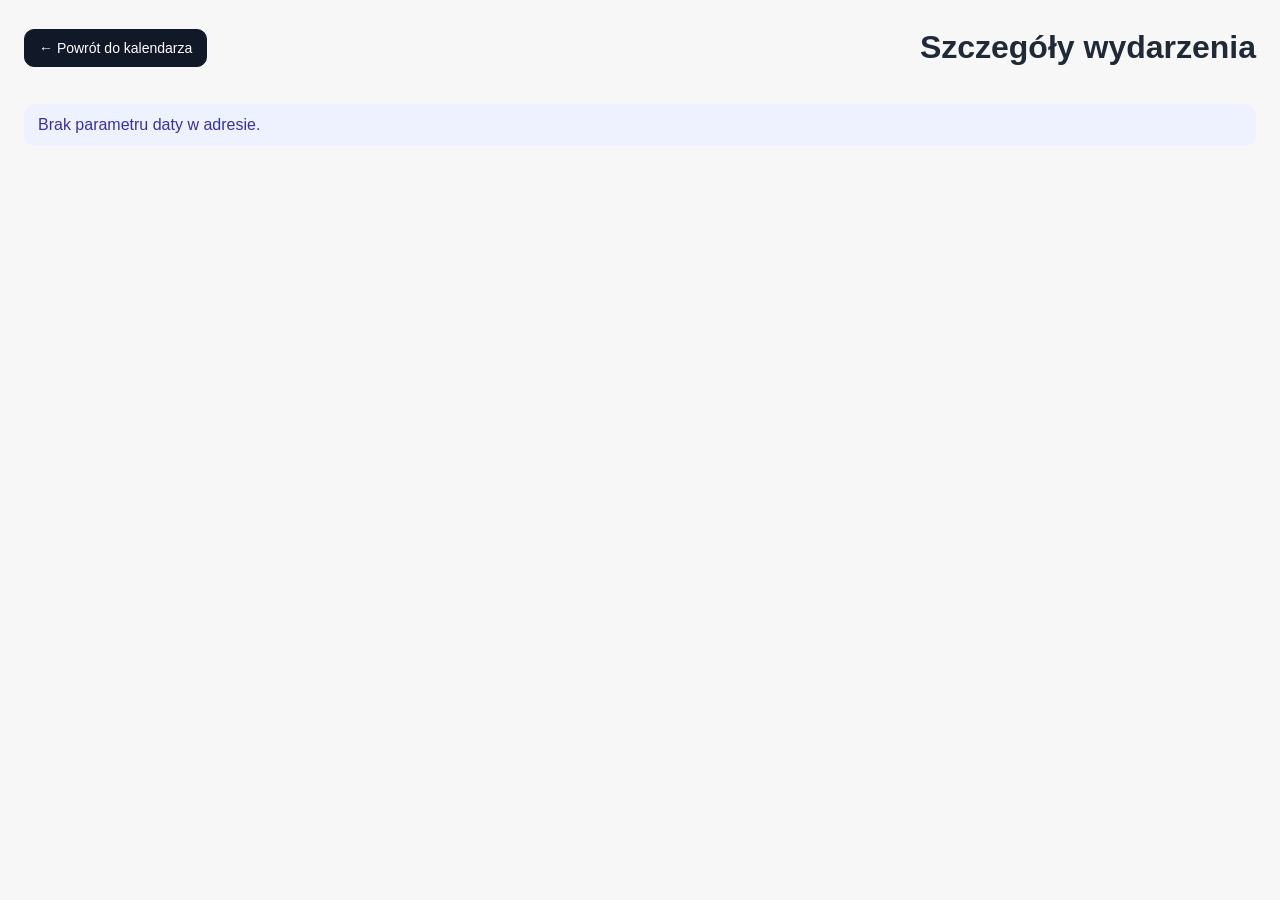
<file: event.html>
<!DOCTYPE html>
<html lang="pl">
<head>
  <meta charset="UTF-8" />
  <meta name="viewport" content="width=device-width, initial-scale=1.0" />
  <title>Szczegóły wydarzenia</title>
  <link rel="stylesheet" href="style.css" />
</head>
<body>
  <div class="event-page">
    <div class="event-layout">
      <div class="event-header">
        <a href="index.html" class="btn dark">← Powrót do kalendarza</a>
        <h1>Szczegóły wydarzenia</h1>
      </div>

      <div id="eventStatus" class="status">Ładowanie szczegółów...</div>

      <div id="eventContent" class="event-content hidden">
        <section class="detail-card">
          <div class="color-bar" id="colorBar"></div>
          <h2 id="eventTitle">-</h2>

          <div class="detail-grid">
            <div class="detail-item">
              <span class="label">Data</span>
              <span id="eventDate">-</span>
            </div>

            <div class="detail-item hidden">
              <span class="label">Lokalizacja</span>
              <span id="eventLocation">-</span>
            </div>

            <div class="detail-item hidden">
              <span class="label">Godzina startu</span>
              <span id="eventStart">-</span>
            </div>

            <div class="detail-item hidden">
              <span class="label">Godzina końca</span>
              <span id="eventEnd">-</span>
            </div>

            <div class="detail-item hidden">
              <span class="label">Cały dzień</span>
              <span id="eventAllDay">-</span>
            </div>

            <div class="detail-item hidden">
              <span class="label">Kategoria</span>
              <span id="eventCategory">-</span>
            </div>
          </div>
        </section>

        <section class="detail-card">
          <h3>Memo</h3>
          <!--<p class="hint">
            Najpierw możesz zapisać memo dla kilku dni, a później wrócić do kalendarza i użyć przycisku <code>Kopiuj cały memo.json</code>.
          </p>-->

          <textarea id="memoInput" class="memo-input" placeholder="Tutaj wpisz memo..."></textarea>

          <div class="button-row">
            <button id="saveMemoBtn" class="btn dark">Zapisz memo</button>
            <button id="copyJsonBtn" class="btn ghost">Kopiuj cały memo.json</button>
          </div>

          <div id="memoStatus" class="status small"></div>
        </section>

        <section class="detail-card hidden">
          <h3>Podgląd całego memo.json</h3>
          <pre id="jsonPreview" class="json-preview">{}</pre>
        </section>
      </div>
    </div>
  </div>

  <script src="event.js"></script>
</body>
</html>
</file>
<file: style.css>
* {
  box-sizing: border-box;
}

body {
  margin: 0;
  font-family:
    -apple-system,
    BlinkMacSystemFont,
    "Segoe UI",
    "Hiragino Sans",
    "Hiragino Kaku Gothic ProN",
    "Yu Gothic",
    "Meiryo",
    Arial,
    sans-serif;
  background: #f7f7f8;
  color: #1f2937;
}

.page,
.event-page {
  min-height: 100vh;
}

.topbar {
  background: #f7f7f8;
  padding: 18px 24px 8px;
}

.topbar-row {
  max-width: 1550px;
  margin: 0 auto;
  display: flex;
  justify-content: space-between;
  align-items: flex-start;
  gap: 16px;
  flex-wrap: wrap;
}

.topbar h1 {
  margin: 0 0 6px;
  font-size: 28px;
  font-weight: 700;
  color: #111827;
}

.subtitle {
  margin: 0;
  color: #6b7280;
  font-size: 14px;
}

.custom-controls {
  display: flex;
  gap: 10px;
  flex-wrap: wrap;
  align-items: center;
}

.main-wrap,
.event-layout {
  max-width: 1550px;
  margin: 0 auto;
  padding: 8px 24px 24px;
}

.calendar-shell,
.detail-card {
  background: #ffffff;
  border-radius: 16px;
  box-shadow: 0 2px 10px rgba(0, 0, 0, 0.04);
  overflow: hidden;
  margin-bottom: 20px;
}

.detail-card {
  padding: 20px;
}

.btn {
  border: 1px solid #d6d9df;
  background: white;
  color: #111827;
  border-radius: 10px;
  padding: 10px 14px;
  font-size: 14px;
  cursor: pointer;
  text-decoration: none;
  transition: 0.15s ease;
}

.btn:hover {
  background: #f3f4f6;
}

.btn.dark {
  background: #111827;
  color: white;
  border-color: #111827;
}

.btn.dark:hover {
  background: #1f2937;
}

.btn.ghost {
  background: white;
  color: #111827;
}

.switch-btn {
  min-width: 92px;
}

.switch-btn.active {
  background: #eceef2;
  font-weight: 700;
}

.status {
  margin-bottom: 14px;
  background: #eef2ff;
  color: #3730a3;
  padding: 12px 14px;
  border-radius: 12px;
}

.status.small {
  margin-top: 10px;
}

.hidden {
  display: none;
}

#calendar {
  min-height: 820px;
  padding: 4px;
}

/* FULLCALENDAR */

.fc {
  background: #fff;
}

.fc .fc-toolbar.fc-header-toolbar {
  margin: 0;
  padding: 16px 16px 8px;
}

.fc .fc-toolbar-title {
  font-size: 2.2rem !important;
  font-weight: 700;
  color: #111827;
}

.fc .fc-button {
  border-radius: 10px !important;
  border: 1px solid #d1d5db !important;
  background: #fff !important;
  color: #111827 !important;
  box-shadow: none !important;
  padding: 0.5em 0.9em !important;
}

.fc .fc-button:hover {
  background: #f3f4f6 !important;
}

.fc .fc-button-primary:not(:disabled).fc-button-active {
  background: #eceef2 !important;
  border-color: #cfd5dd !important;
  color: #111827 !important;
}

.fc .fc-scrollgrid {
  border: none !important;
}

.fc-theme-standard td,
.fc-theme-standard th {
  border: 1px solid #e5e7eb !important;
}

.fc .fc-col-header-cell {
  background: #ffffff;
  padding: 10px 0;
}

.fc .fc-col-header-cell-cushion {
  text-decoration: none !important;
  color: #111827 !important;
  font-size: 18px;
  font-weight: 700;
  padding: 6px 0 !important;
}

.fc .fc-daygrid-day-number {
  text-decoration: none !important;
  color: #111827 !important;
  font-size: 18px;
  padding: 8px 10px !important;
}

.fc .fc-day-other .fc-daygrid-day-number {
  color: #b8bcc4 !important;
}

.fc .fc-daygrid-day-frame {
  min-height: 80px;
}

.fc .fc-day-today {
  background: #fbf4e8 !important;
}

.fc .fc-timegrid-col.fc-day-today {
  background: #fbf4e8 !important;
}

.fc .fc-timegrid-axis-cushion,
.fc .fc-timegrid-slot-label-cushion {
  color: #9ca3af;
  font-size: 13px;
}

.fc .fc-timegrid-slot {
  height: 3.2em;
}



.fc-event {
  border: none !important;
  border-radius: 7px !important;
  padding: 2px 8px !important;
  font-size: 13px !important;
  line-height: 1.35 !important;
  cursor: pointer;
  box-shadow: none !important;
}

.fc-daygrid-event {
  white-space: nowrap;
  overflow: hidden;
  text-overflow: ellipsis;
  margin: 2px 4px 0 4px !important;
}

.fc-h-event .fc-event-main {
  padding: 0 !important;
}

.fc-h-event .fc-event-title {
  font-weight: 500;
}

.fc .fc-daygrid-event-dot {
  display: none !important;
}

.fc-timegrid-event {
  border-radius: 8px !important;
  padding: 2px 6px !important;
}

.fc .fc-event-time {
  font-weight: 500;
}

.fc .fc-timegrid-event {
  border-radius: 10px !important;
}

.event-header,
.button-row {
  display: flex;
  justify-content: space-between;
  align-items: center;
  gap: 12px;
  flex-wrap: wrap;
  margin-bottom: 16px;
}

.detail-grid {
  display: grid;
  grid-template-columns: repeat(auto-fit, minmax(220px, 1fr));
  gap: 14px;
  margin-top: 18px;
}

.detail-item {
  background: #f9fafb;
  border-radius: 12px;
  padding: 14px;
}

.label {
  display: block;
  font-size: 13px;
  color: #6b7280;
  margin-bottom: 8px;
}

.memo-input {
  width: 100%;
  min-height: 500px;
  padding: 14px;
  border: 1px solid #d1d5db;
  border-radius: 12px;
  resize: vertical;
  font-size: 15px;
  margin-top: 12px;
  font-family: inherit;
}

.json-preview {
  background: #0f172a;
  color: #e2e8f0;
  padding: 16px;
  border-radius: 12px;
  overflow-x: auto;
  white-space: pre-wrap;
  word-break: break-word;
}

.color-bar {
  width: 100%;
  height: 12px;
  border-radius: 999px;
  margin-bottom: 16px;
  background: #9ca3af;
}

.hint {
  color: #4b5563;
  line-height: 1.5;
}

@media (max-width: 900px) {
  .topbar-row,
  .event-header,
  .button-row {
    flex-direction: column;
    align-items: stretch;
  }

  .custom-controls {
    width: 100%;
  }

  .btn {
    width: 100%;
    text-align: center;
  }

  .main-wrap,
  .event-layout {
    padding: 10px;
  }

  .fc .fc-toolbar.fc-header-toolbar {
    flex-direction: column;
    align-items: flex-start;
    gap: 10px;
  }

  .fc .fc-toolbar-title {
    font-size: 1.6rem !important;
  }

  #calendar {
    min-height: 650px;
  }
}
</file>
